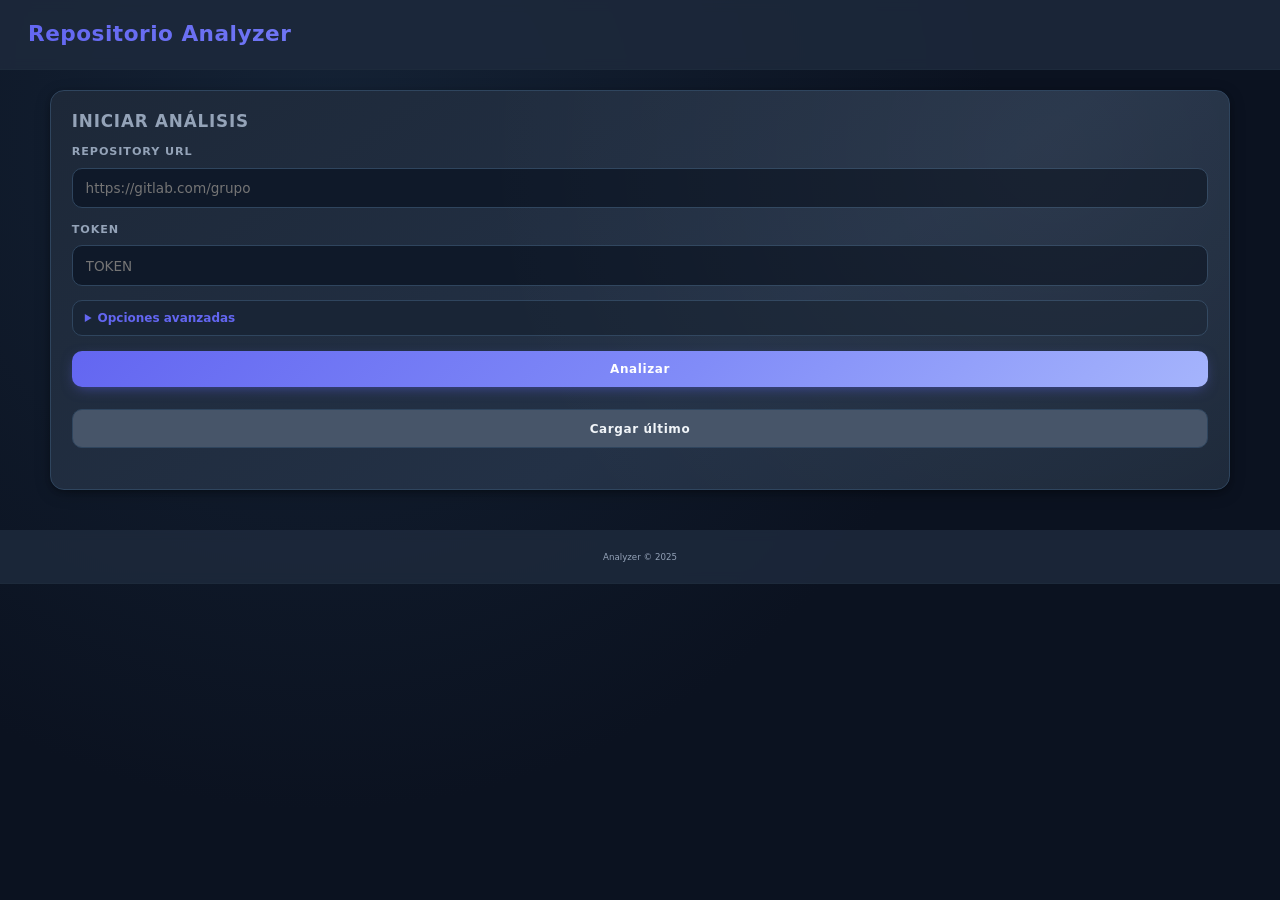
<file: web/index.html>
<!DOCTYPE html>
<html lang="es">
<head>
  <meta charset="UTF-8" />
  <title>Analyzer Dashboard</title>
  <meta name="viewport" content="width=device-width,initial-scale=1" />
  <link rel="stylesheet" href="style.css" />
</head>
<body>
  <header>
    <h1>Repositorio Analyzer</h1>
  </header>

  <main id="app">
  <section id="form-section" class="card">
      <h2>Iniciar Análisis</h2>
      <form id="analyze-form">
        <label>Repository URL
          <input type="text" id="repository_url" placeholder="https://gitlab.com/grupo" required />
        </label>
        <label>Token
          <input type="password" id="token" placeholder="TOKEN" required />
        </label>
        <details>
          <summary>Opciones avanzadas</summary>
          <label>Project Path (opcional)
            <input type="text" id="project_path" placeholder="grupo/proyecto" />
          </label>
          <label>Auto discover groups
            <select id="auto_discover_groups">
              <option value="true" selected>Sí</option>
              <option value="false">No</option>
            </select>
          </label>
          <label>Analysis Mode
            <select id="analysis_mode">
              <option value="basic" selected>Básico</option>
              <option value="intelligent">Inteligente</option>
            </select>
          </label>
          <label>Días rama activa
            <input type="number" id="active_days" value="30" min="1" />
          </label>
          <label>Días rama obsoleta
            <input type="number" id="stale_days" value="90" min="1" />
          </label>
        </details>
        <button type="submit" id="startBtn">Analizar</button>
        <button type="button" id="loadLatestBtn" style="margin-top:.5rem;background:#475569">Cargar último</button>
      </form>
      <div id="status" class="status"></div>
      <div id="platformInfo" style="font-size:.7rem;color:#94a3b8"></div>
    </section>

    <section id="dashboard" class="hidden">
      <div class="card" id="dashboard-actions" style="display:flex;gap:.5rem;flex-wrap:wrap;align-items:center;justify-content:space-between">
        <div style="display:flex;gap:.5rem;flex-wrap:wrap">
          <button type="button" id="backBtn" style="background:#334155">Volver</button>
          <button type="button" id="reloadBtn" style="background:#334155">Recargar</button>
          <button type="button" id="downloadBtn" style="background:#6366f1">Descargar ZIP</button>
        </div>
        <div id="dashboardPlatform" style="font-size:.7rem;color:#94a3b8"></div>
      </div>
      <div class="card" id="summary"></div>
      
      <!-- 🤖 INSIGHTS CON LLM -->
      <div class="card" id="insights-section" class="hidden">
        <h2>🤖 Insights Inteligentes</h2>
        <button type="button" id="loadInsightsBtn" style="background:#8b5cf6;margin-bottom:1rem">📊 Cargar Insights</button>
        <div id="insights-content"></div>
      </div>
      
      <!-- 📋 RECOMENDACIONES -->
      <div class="card" id="recommendations-section" class="hidden">
        <h2>📋 Plan de Limpieza</h2>
        <button type="button" id="loadRecommendationsBtn" style="background:#ec4899;margin-bottom:1rem">📋 Cargar Recomendaciones</button>
        <div id="recommendations-content"></div>
      </div>
      
      <div class="card">
        <h2>Proyectos</h2>
        <table id="projects-table">
          <thead>
            <tr>
              <th>Proyecto</th>
              <th>Ramas totales</th>
              <th>Ramas inactivas</th>
              <th>Acciones</th>
            </tr>
          </thead>
          <tbody></tbody>
        </table>
      </div>
      <div class="card" id="branches-detail" class="hidden">
        <h2>Ramas</h2>
        <table id="branches-table">
          <thead>
            <tr>
              <th>Nombre</th>
              <th>Último Commit</th>
              <th>Días sin commit</th>
              <th>Estado</th>
            </tr>
          </thead>
          <tbody></tbody>
        </table>
      </div>
    </section>
  </main>

  <footer>
    <small>Analyzer &copy; 2025</small>
  </footer>

  <script src="app.js"></script>
</body>
</html>
</file>
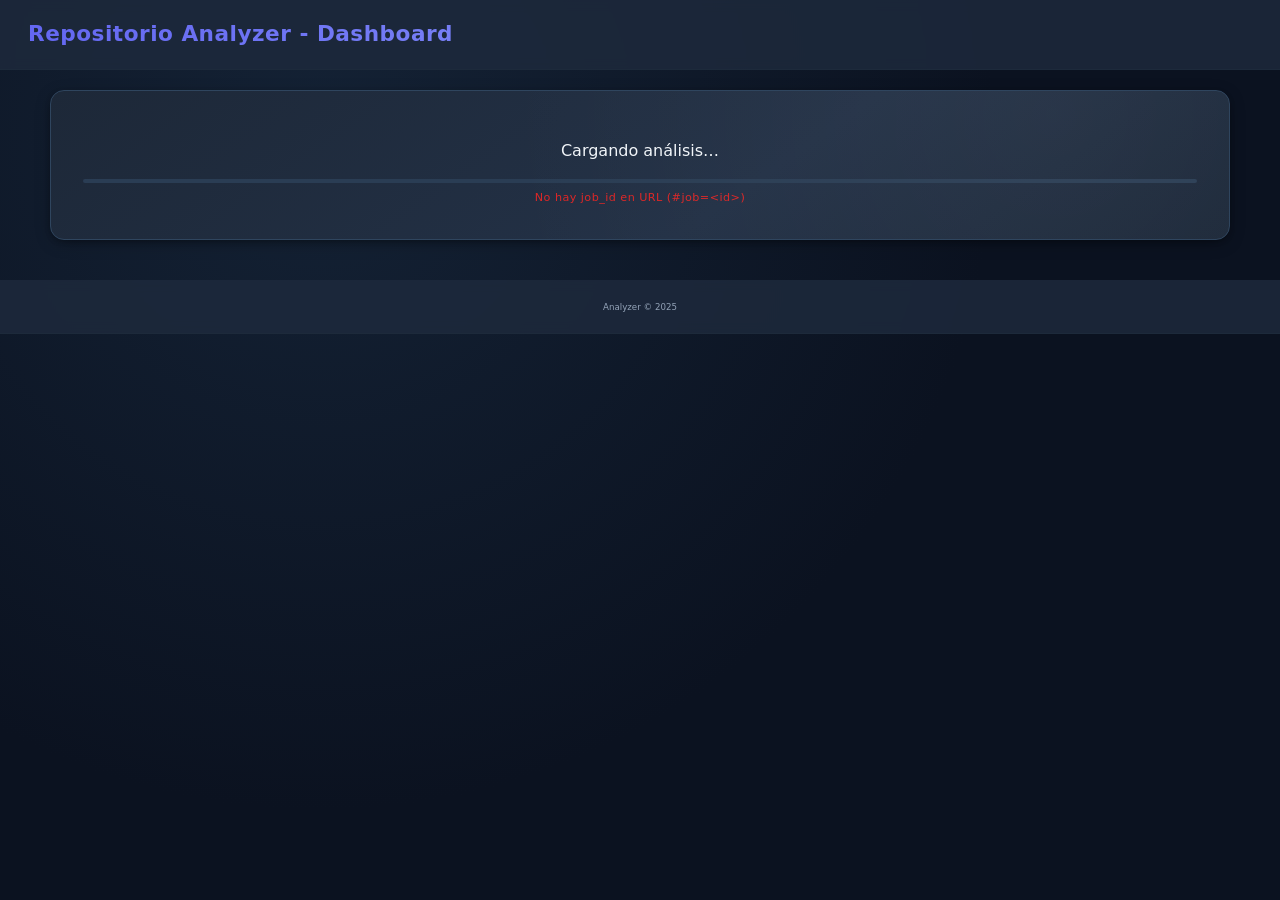
<file: web/dashboard.html>
<!DOCTYPE html>
<html lang="es">
<head>
  <meta charset="UTF-8" />
  <title>Análisis - Dashboard</title>
  <meta name="viewport" content="width=device-width,initial-scale=1" />
  <link rel="stylesheet" href="style.css" />
</head>
<body>
  <header>
    <h1>Repositorio Analyzer - Dashboard</h1>
  </header>

  <main id="app">
    <section id="loading" class="card" style="text-align:center;padding:2rem">
      <p style="font-size:1rem;margin:1rem 0">Cargando análisis…</p>
      <div style="width:100%;height:4px;background:#2a3d54;border-radius:20px;overflow:hidden">
        <div id="progressBar" style="height:100%;width:0%;background:linear-gradient(90deg,#6366f1,#818cf8);animation:progress 1.5s ease-in-out infinite"></div>
      </div>
      <div id="status" class="status"></div>
    </section>

    <section id="dashboard" class="hidden">
      <div class="card" id="dashboard-actions" style="display:flex;gap:.5rem;flex-wrap:wrap;align-items:center;justify-content:space-between">
        <div style="display:flex;gap:.5rem;flex-wrap:wrap">
          <button type="button" id="backBtn" style="background:#334155">← Volver</button>
          <button type="button" id="reloadBtn" style="background:#334155">↻ Recargar</button>
          <button type="button" id="downloadBtn" style="background:#6366f1">⬇ Descargar ZIP</button>
        </div>
        <div id="dashboardPlatform" style="font-size:.7rem;color:#94a3b8"></div>
      </div>
      <div class="card" id="summary"></div>
      
      <!-- 🤖 INSIGHTS CON LLM - ACORDEÓN -->
      <div class="card" style="cursor:pointer" id="insights-accordion" onclick="toggleInsights()">
        <div style="display:flex;justify-content:space-between;align-items:center">
          <h2 style="margin:0">🤖 Insights Inteligentes</h2>
          <span id="insights-toggle" style="font-size:1.5rem;transition:transform 0.3s">▼</span>
        </div>
      </div>
      <div class="card" id="insights-section" class="hidden">
        <button type="button" id="loadInsightsBtn" style="background:#8b5cf6;margin-bottom:1rem;width:100%">📊 Cargar Insights</button>
        <div id="insights-content"></div>
      </div>
      
      <!-- 📋 RECOMENDACIONES - ACORDEÓN -->
      <div class="card" style="cursor:pointer" id="recommendations-accordion" onclick="toggleRecommendations()">
        <div style="display:flex;justify-content:space-between;align-items:center">
          <h2 style="margin:0">📋 Plan de Limpieza Inteligente</h2>
          <span id="recommendations-toggle" style="font-size:1.5rem;transition:transform 0.3s">▼</span>
        </div>
      </div>
      <div class="card" id="recommendations-section" class="hidden">
        <button type="button" id="loadRecommendationsBtn" style="background:#ec4899;margin-bottom:1rem;width:100%">📋 Cargar Recomendaciones</button>
        <div id="recommendations-content"></div>
      </div>
      
      <div class="card">
        <h2>Proyectos</h2>
        <table id="projects-table">
          <thead>
            <tr>
              <th>Proyecto</th>
              <th>Ramas totales</th>
              <th>Ramas inactivas</th>
              <th>Acciones</th>
            </tr>
          </thead>
          <tbody></tbody>
        </table>
      </div>
      <div class="card" id="branches-detail" class="hidden">
        <h2>Ramas</h2>
        <table id="branches-table">
          <thead>
            <tr>
              <th>Nombre</th>
              <th>Último Commit</th>
              <th>Días sin commit</th>
              <th>Estado</th>
            </tr>
          </thead>
          <tbody></tbody>
        </table>
      </div>
    </section>
  </main>

  <footer>
    <small>Analyzer &copy; 2025</small>
  </footer>

  <style>
    @keyframes progress {
      0% { width: 0%; }
      50% { width: 70%; }
      100% { width: 100%; }
    }
  </style>

  <script src="dashboard.js"></script>
</body>
</html>
</file>
<file: web/style.css>
/* ─────────────────────────────────────────────────────────────────────────────
	 PALETA Y RESET
───────────────────────────────────────────────────────────────────────────── */
*{box-sizing:border-box;margin:0;padding:0;font-family:system-ui,-apple-system,Segoe UI,Roboto,sans-serif}
:root{
	--bg: #0b1220;
	--bg-alt: #131d30;
	--panel: #1e2a3d;
	--panel-soft: #25364b;
	--border: #2f455e;
	--border-soft:#1d2a3b;
	--accent: #6366f1;
	--accent-hover:#5255e9;
	--accent-gradient: linear-gradient(135deg,#6366f1 0%,#818cf8 55%,#a5b4fc 100%);
	--danger:#dc2626;
	--success:#16a34a;
	--warning:#f59e0b;
	--text:#f1f5f9;
	--text-dim:#94a3b8;
	--radius:14px;
	--shadow:0 4px 18px -4px rgba(0,0,0,.4),0 2px 6px -2px rgba(0,0,0,.35);
	--trans:0.18s cubic-bezier(.4,.2,.2,1);
}
body{background:radial-gradient(circle at 25% 15%,#142235,#0b1220 55%) fixed;color:var(--text);line-height:1.5;min-height:100vh;}
header,footer{padding:1.15rem 1.75rem;background:rgba(30,42,61,.85);backdrop-filter:blur(6px);border-bottom:1px solid var(--border-soft)}
header h1{margin:0;font-size:1.35rem;font-weight:600;letter-spacing:.5px;background:var(--accent-gradient);-webkit-background-clip:text;background-clip:text;color:transparent}
main{max-width:1220px;margin:1.25rem auto;padding:0 1.25rem;display:grid;gap:1.25rem}

/* ─────────────────────────────────────────────────────────────────────────────
	 COMPONENTES
───────────────────────────────────────────────────────────────────────────── */
.card{background:linear-gradient(145deg,#1d2838,#233146 60%,#1b2738);padding:1.1rem 1.3rem;border-radius:var(--radius);border:1px solid var(--border);box-shadow:var(--shadow);position:relative;overflow:hidden}
.card:before{content:"";position:absolute;inset:0;background:radial-gradient(circle at 85% 15%,rgba(255,255,255,.06),transparent 55%);opacity:.7;pointer-events:none}
.card h2{margin:0 0 .65rem;font-size:1.05rem;font-weight:600;letter-spacing:.8px;text-transform:uppercase;color:var(--text-dim)}

form{display:grid;gap:.9rem}
label{display:grid;gap:.4rem;font-size:.7rem;font-weight:600;text-transform:uppercase;letter-spacing:.08em;color:var(--text-dim)}
input,select{width:100%;padding:.7rem .8rem;border:1px solid var(--border);border-radius:10px;background:#0f1929;color:var(--text);font-size:.85rem;transition:var(--trans);}
input:focus,select:focus{outline:none;border-color:var(--accent);box-shadow:0 0 0 3px rgba(99,102,241,.25)}
details{border:1px solid var(--border);border-radius:10px;padding:.5rem .75rem;background:#192536}
details[open]{background:#1d2d42}
details summary{cursor:pointer;font-size:.75rem;font-weight:600;color:var(--accent);}

button{cursor:pointer;font-weight:600;padding:.7rem 1rem;border-radius:10px;border:1px solid var(--border);background:var(--panel-soft);color:var(--text);font-size:.75rem;letter-spacing:.05em;transition:var(--trans);position:relative;overflow:hidden}
button:hover{background:#314766}
button#startBtn{background:var(--accent-gradient);border:none;color:#fff;box-shadow:0 4px 14px -4px rgba(99,102,241,.55)}
button#startBtn:hover{filter:brightness(1.05)}
button:disabled{opacity:.55;cursor:not-allowed}

.status{margin-top:.4rem;font-size:.7rem;min-height:1.1rem;font-weight:500;letter-spacing:.04em;color:var(--text-dim)}
.status.error{color:var(--danger)}
.status.info{color:var(--accent)}
.status.success{color:var(--success)}

.hidden{display:none}

/* ─────────────────────────────────────────────────────────────────────────────
	 ACCORDION STYLES
───────────────────────────────────────────────────────────────────────────── */
#insights-accordion, #recommendations-accordion {
	cursor: pointer;
	display: flex;
	justify-content: space-between;
	align-items: center;
	user-select: none;
	transition: var(--trans);
}

#insights-accordion:hover, #recommendations-accordion:hover {
	background: rgba(99, 102, 241, 0.1);
	border-color: var(--accent);
}

#insights-toggle, #recommendations-toggle {
	font-size: 1.1rem;
	transition: transform 0.3s cubic-bezier(0.4, 0.2, 0.2, 1);
	display: inline-block;
}

#insights-section, #recommendations-section {
	transition: all 0.3s cubic-bezier(0.4, 0.2, 0.2, 1);
	max-height: 2000px;
	overflow: hidden;
	opacity: 1;
}

#insights-section.hidden, #recommendations-section.hidden {
	max-height: 0;
	opacity: 0;
	padding: 0 !important;
	margin: 0 !important;
	border: none !important;
}

table{width:100%;border-collapse:separate;border-spacing:0;font-size:.75rem;overflow:hidden;border:1px solid var(--border);border-radius:12px;background:var(--panel-soft)}
thead th{padding:.6rem .7rem;text-align:left;background:#2a3c52;color:var(--text-dim);font-weight:700;font-size:.65rem;letter-spacing:.09em;text-transform:uppercase;border-bottom:1px solid var(--border)}
tbody td{padding:.55rem .7rem;border-bottom:1px solid #28394e}
tbody tr:last-child td{border-bottom:none}
tbody tr{transition:var(--trans)}
tbody tr:hover{background:#2b4159}
tbody tr:active{filter:brightness(1.08)}

#projects-table button{background:#2a3d54;border:1px solid #355170;font-size:.6rem;padding:.45rem .7rem;border-radius:8px;letter-spacing:.04em}
#projects-table button:hover{background:#365372}

.badge{display:inline-flex;align-items:center;gap:.25rem;padding:.28rem .6rem;border-radius:40px;font-size:.58rem;font-weight:600;letter-spacing:.04em;background:#33465c;color:#fff;box-shadow:0 2px 4px -1px #0006}
.badge.inactiva{background:var(--danger)}
.badge.activa{background:var(--success)}
.badge.latente{background:var(--warning);color:#1e1e1e}

.summary-grid{display:grid;grid-template-columns:repeat(auto-fit,minmax(150px,1fr));gap:.8rem;margin-top:.9rem}
.metric{padding:.65rem .75rem;background:#102035;border:1px solid var(--border);border-radius:12px;text-align:center;position:relative;isolation:isolate;overflow:hidden}
.metric:before{content:"";position:absolute;inset:0;background:linear-gradient(135deg,rgba(255,255,255,.05),transparent 60%);opacity:.8;pointer-events:none}
.metric h3{margin:.25rem 0;font-size:.62rem;font-weight:600;letter-spacing:.08em;text-transform:uppercase;color:var(--text-dim)}
.metric p{margin:0;font-size:1.15rem;font-weight:700;color:#fff;text-shadow:0 1px 2px #000}

#branches-detail.hidden{display:none}

#dashboard-actions button{flex:1 1 auto;min-width:130px}
#dashboard-actions{background:linear-gradient(120deg,#1d2838,#243448);border:1px solid var(--border);}
footer{text-align:center;font-size:.65rem;color:var(--text-dim);margin:2.5rem 0 1rem}

/* Scrollbar sutil */
::-webkit-scrollbar{width:10px;height:10px}
::-webkit-scrollbar-track{background:#0b1220}
::-webkit-scrollbar-thumb{background:#1f2f44;border-radius:6px;border:2px solid #0b1220}
::-webkit-scrollbar-thumb:hover{background:#29425e}

/* Pequeña animación de aparición */
.card, .metric, table, button{animation:fadeIn .5s ease}
@keyframes fadeIn{from{opacity:0;transform:translateY(4px)}to{opacity:1;transform:translateY(0)}}

/* Responsive ajustes */
@media (max-width:740px){
	main{gap:1rem}
	header h1{font-size:1.15rem}
	.summary-grid{grid-template-columns:repeat(auto-fit,minmax(120px,1fr))}
	#dashboard-actions button{min-width:100px;padding:.55rem .6rem;font-size:.63rem}
	button{font-size:.7rem}
}
</file>
